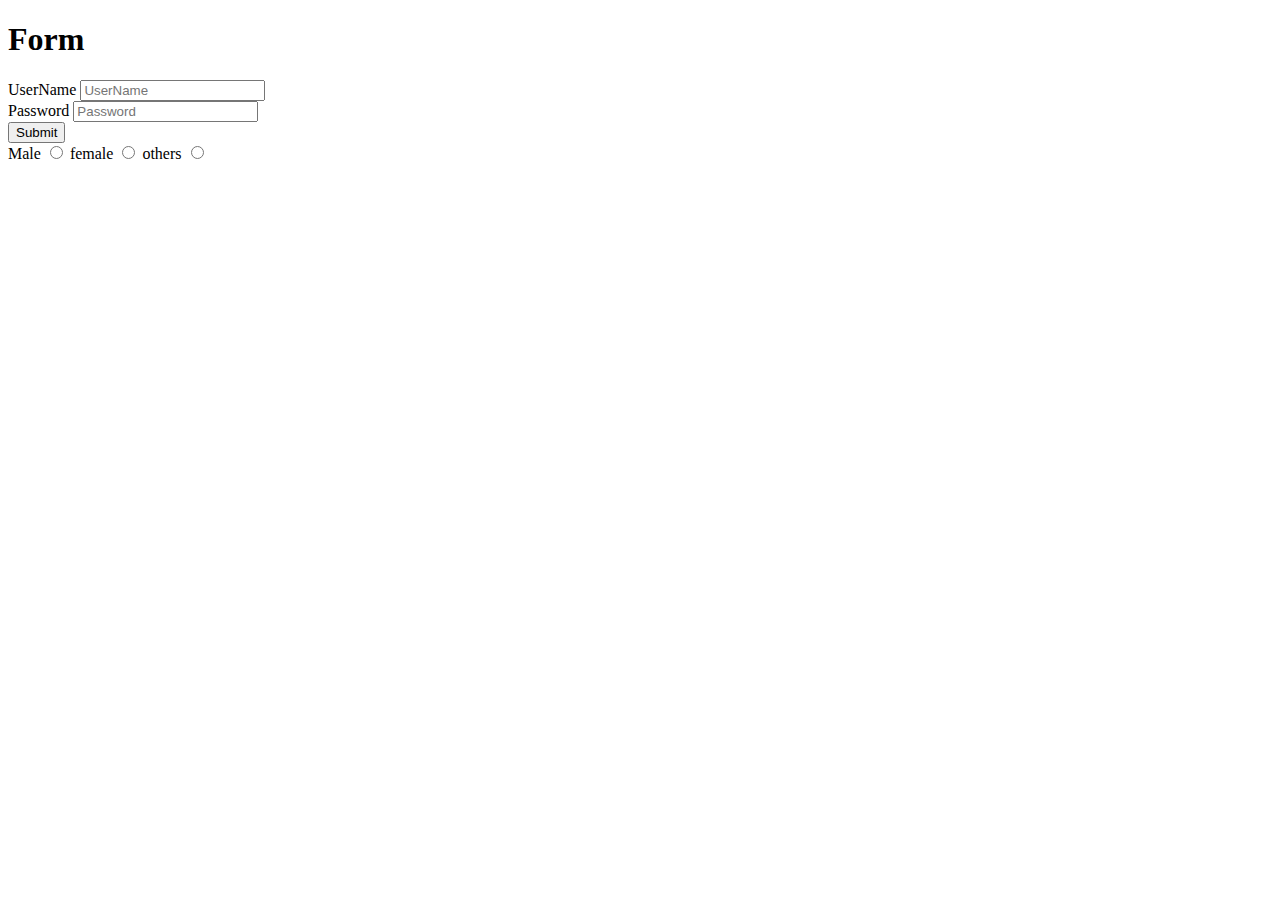
<file: form.html>
<!DOCTYPE html>
<html lang="en">
<head>
    <meta charset="UTF-8">
    <meta name="viewport" content="width=device-width, initial-scale=1.0">
    <title>Form</title>
</head>
<body>
    <h1>Form</h1>
    <form action="contact-me.php">
        <label for="UserName">UserName</label>
        <input  type="text" id="UserName" name="UserName" placeholder="UserName" required="true"/><br>
        <label for="Password">Password</label>
        <input type="Password" id="Password" placeholder="Password"/> <br>
        <input  type="submit"/>
        <br>
        <label for="male">Male</label>
        <input type="radio" id="male" name="gender"/>  
        <label for="female">female</label>
        <input type="radio" id="female" name="gender"/>  
        <label for="other">others</label>
        <input type="radio" id="other" name="gender"/>   
        
    </form>
</body>
</html>
</file>
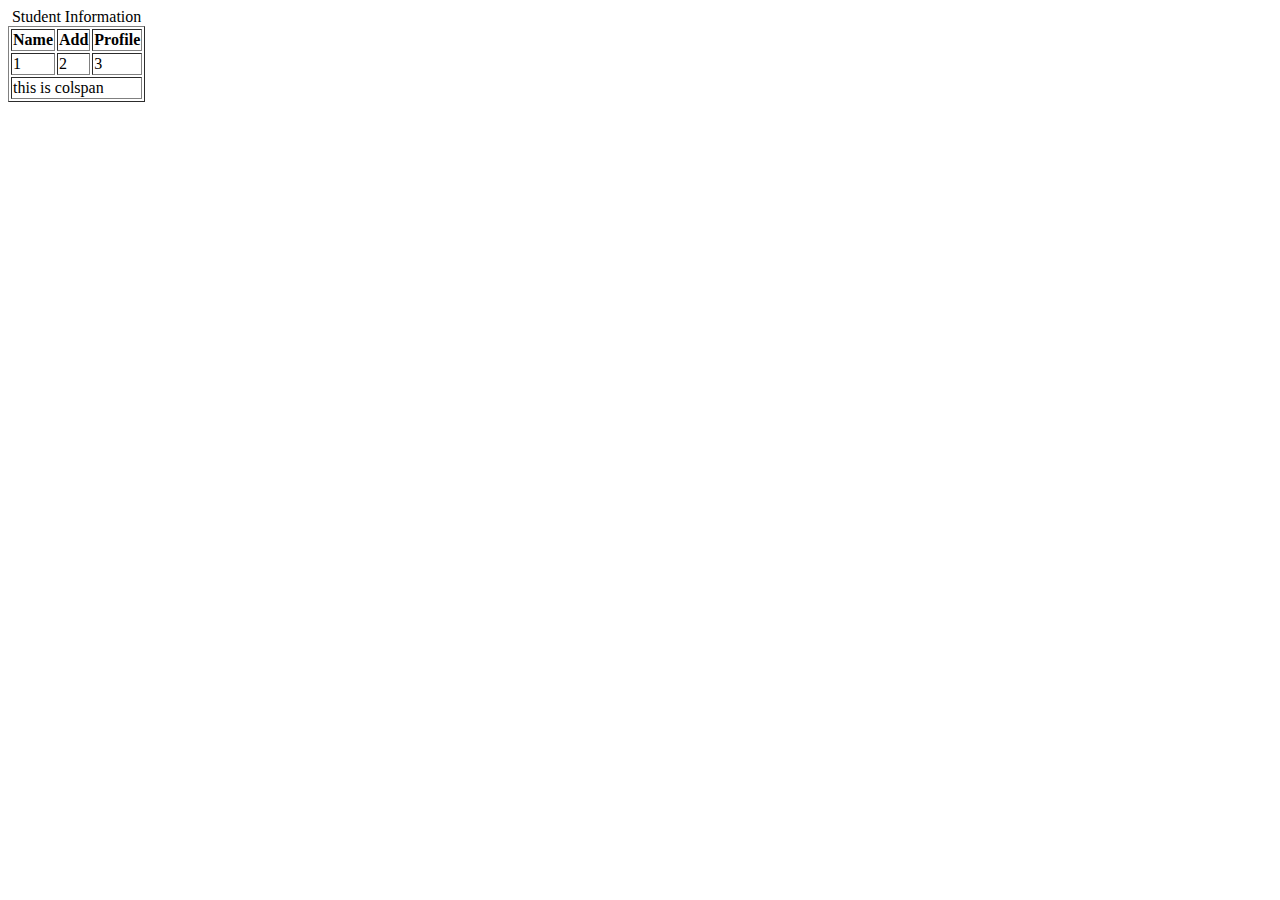
<file: table.html>
<!DOCTYPE html>
<html lang="en">
<head>
    <meta charset="UTF-8">
    <meta name="viewport" content="width=device-width, initial-scale=1.0">
    <title>Table</title>
</head>
<body>
   <table border="1">
    <caption >Student Information</caption>
<tr>
    <th>Name</th>
    <th>Add</th>
    <th>Profile</th>
</tr>
<tr>
    <td>1</td>
    <td>2</td>
    <td>3</td>
</tr>
<tr>
    <td colspan="3">this is colspan</td>
</tr>
   </table>
</body>
</html>
</file>
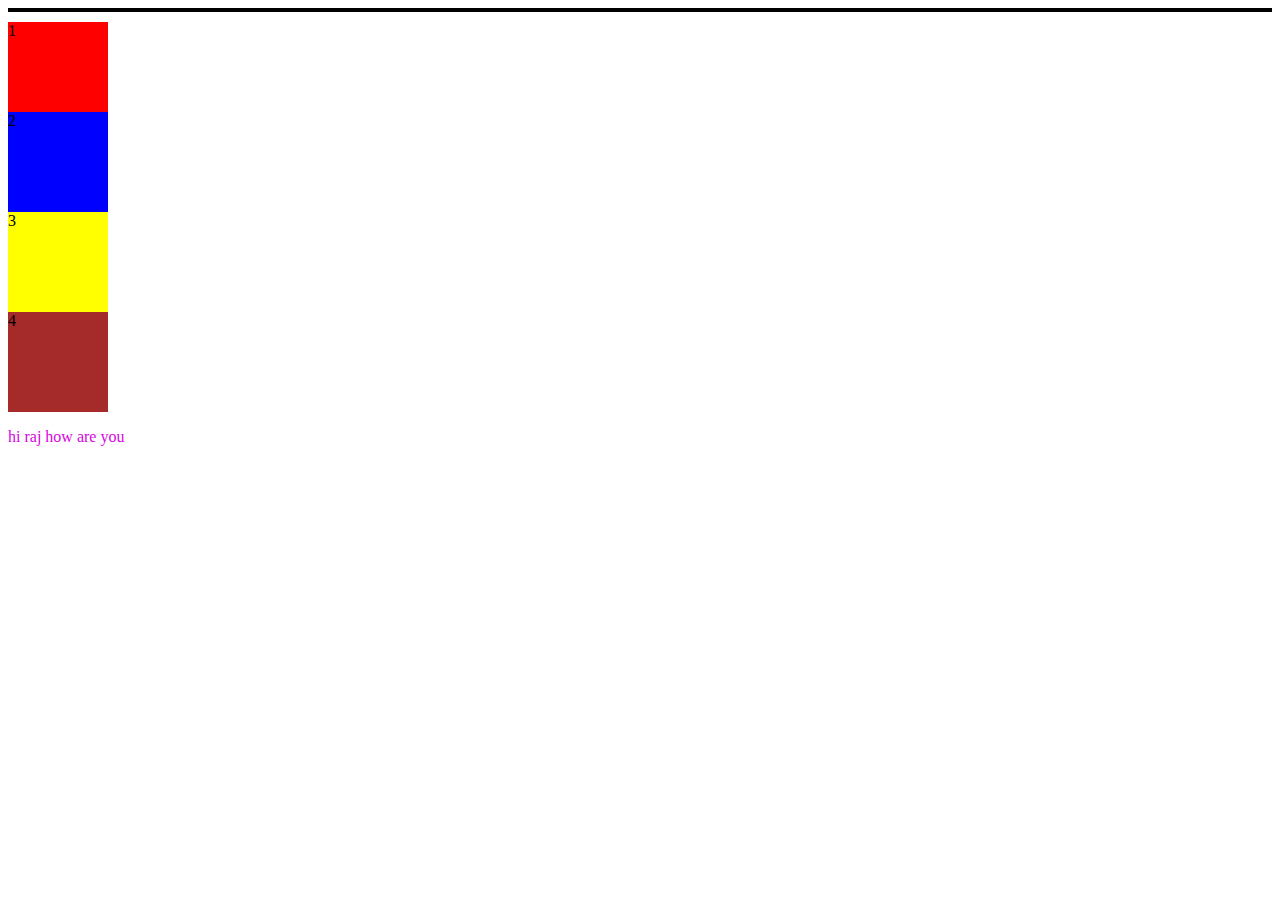
<file: CCS_P/CSS.html>
<!DOCTYPE html>
<html lang="en">
<head>
    <meta charset="UTF-8">
    <meta name="viewport" content="width=device-width, initial-scale=1.0">
    <title>CCS Practice</title>
    <link rel="stylesheet" href="style.css">
</head>
<style>
    .container{
        border: 2px solid black;
        position: relative;
    }
    .box{
        width: 100px;
        height: 100px;
    }
.first{
background-color: red;
position: relative;
z-index: -1;
top: 10px;
}
.second{
background-color:blue;
}
.third{
background-color: yellow;
}
.fourth{
background-color: brown;
}
</style>
<body>
    <div class="container"> </div>
    <div class="first box">1</div>
    <div class="second box">2</div>
    <div class="third box">3</div>
    <div class="fourth box">4</div>
    <!-- <h1 style= "color:blue" >hi Rajesh saini how are you </h1> -->
    <p class="p1" id="d1">hi raj how are you </p>
</body>
</html>
</file>
<file: CCS_P/style.css>
p{
    color: brown;
}
/*.p1{
    color: blue;
}*/
#d1{
color: rgb(214, 5, 221);
}
</file>
